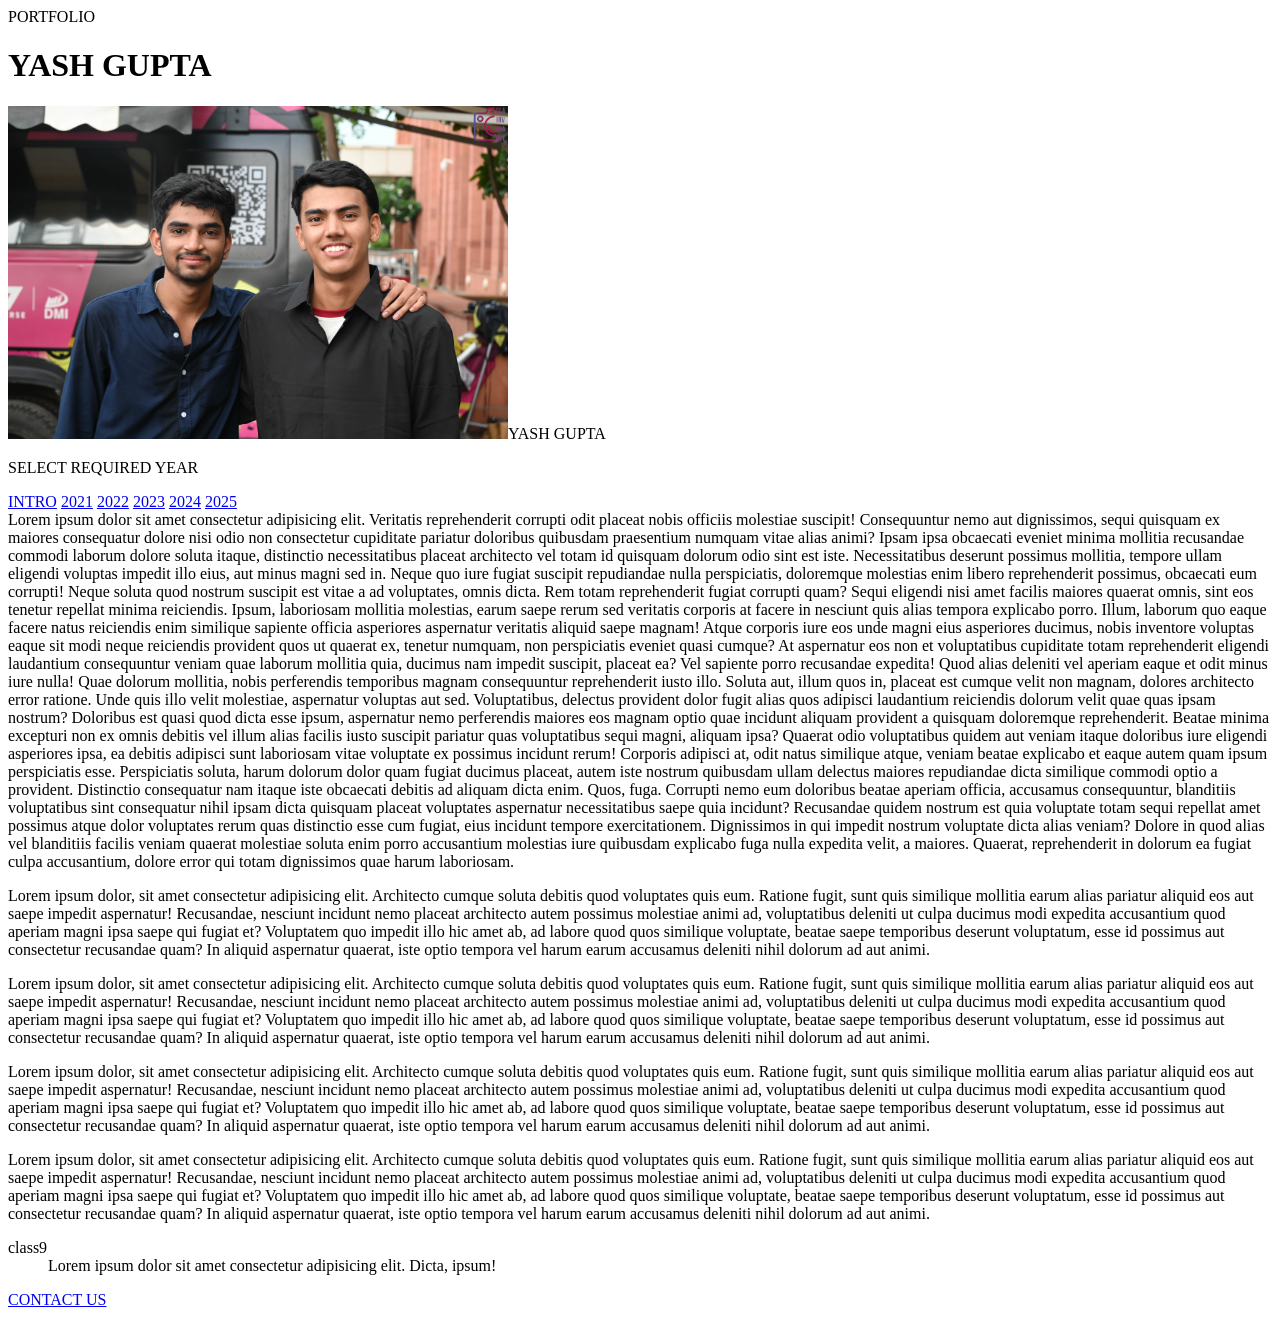
<file: YASHdemo.html>
<!DOCTYPE html>
<html lang="en">

<head>
    <meta charset="UTF-8">
    <meta name="viewport" content="width=device-width, initial-scale=1.0">
    <title>RESUME</title>
</head>

<body>

    <header>PORTFOLIO</header>

    <h1>YASH GUPTA</h1>
    <image src="DSC_3023.jpg" alt="my photo" width="500">YASH GUPTA</image>

    <p> SELECT REQUIRED YEAR</p>

    <nav>
        <a href="#intro"> INTRO</a>
        <a href="#2021"> 2021</a>
        <a href="#2022"> 2022</a>
        <a href="#2023"> 2023</a>
        <a href="#2024"> 2024</a>
        <a href="#2025"> 2025</a>
    </nav>


    Lorem ipsum dolor sit amet consectetur adipisicing elit. Veritatis reprehenderit corrupti odit placeat nobis
    officiis molestiae suscipit! Consequuntur nemo aut dignissimos, sequi quisquam ex maiores consequatur dolore nisi
    odio non consectetur cupiditate pariatur doloribus quibusdam praesentium numquam vitae alias animi? Ipsam ipsa
    obcaecati eveniet minima mollitia recusandae commodi laborum dolore soluta itaque, distinctio necessitatibus placeat
    architecto vel totam id quisquam dolorum odio sint est iste. Necessitatibus deserunt possimus mollitia, tempore
    ullam eligendi voluptas impedit illo eius, aut minus magni sed in. Neque quo iure fugiat suscipit repudiandae nulla
    perspiciatis, doloremque molestias enim libero reprehenderit possimus, obcaecati eum corrupti! Neque soluta quod
    nostrum suscipit est vitae a ad voluptates, omnis dicta. Rem totam reprehenderit fugiat corrupti quam? Sequi
    eligendi nisi amet facilis maiores quaerat omnis, sint eos tenetur repellat minima reiciendis. Ipsum, laboriosam
    mollitia molestias, earum saepe rerum sed veritatis corporis at facere in nesciunt quis alias tempora explicabo
    porro. Illum, laborum quo eaque facere natus reiciendis enim similique sapiente officia asperiores aspernatur
    veritatis aliquid saepe magnam! Atque corporis iure eos unde magni eius asperiores ducimus, nobis inventore voluptas
    eaque sit modi neque reiciendis provident quos ut quaerat ex, tenetur numquam, non perspiciatis eveniet quasi
    cumque? At aspernatur eos non et voluptatibus cupiditate totam reprehenderit eligendi laudantium consequuntur veniam
    quae laborum mollitia quia, ducimus nam impedit suscipit, placeat ea? Vel sapiente porro recusandae expedita! Quod
    alias deleniti vel aperiam eaque et odit minus iure nulla! Quae dolorum mollitia, nobis perferendis temporibus
    magnam consequuntur reprehenderit iusto illo. Soluta aut, illum quos in, placeat est cumque velit non magnam,
    dolores architecto error ratione. Unde quis illo velit molestiae, aspernatur voluptas aut sed. Voluptatibus,
    delectus provident dolor fugit alias quos adipisci laudantium reiciendis dolorum velit quae quas ipsam nostrum?
    Doloribus est quasi quod dicta esse ipsum, aspernatur nemo perferendis maiores eos magnam optio quae incidunt
    aliquam provident a quisquam doloremque reprehenderit. Beatae minima excepturi non ex omnis debitis vel illum alias
    facilis iusto suscipit pariatur quas voluptatibus sequi magni, aliquam ipsa? Quaerat odio voluptatibus quidem aut
    veniam itaque doloribus iure eligendi asperiores ipsa, ea debitis adipisci sunt laboriosam vitae voluptate ex
    possimus incidunt rerum! Corporis adipisci at, odit natus similique atque, veniam beatae explicabo et eaque autem
    quam ipsum perspiciatis esse. Perspiciatis soluta, harum dolorum dolor quam fugiat ducimus placeat, autem iste
    nostrum quibusdam ullam delectus maiores repudiandae dicta similique commodi optio a provident. Distinctio
    consequatur nam itaque iste obcaecati debitis ad aliquam dicta enim. Quos, fuga. Corrupti nemo eum doloribus beatae
    aperiam officia, accusamus consequuntur, blanditiis voluptatibus sint consequatur nihil ipsam dicta quisquam placeat
    voluptates aspernatur necessitatibus saepe quia incidunt? Recusandae quidem nostrum est quia voluptate totam sequi
    repellat amet possimus atque dolor voluptates rerum quas distinctio esse cum fugiat, eius incidunt tempore
    exercitationem. Dignissimos in qui impedit nostrum voluptate dicta alias veniam? Dolore in quod alias vel blanditiis
    facilis veniam quaerat molestiae soluta enim porro accusantium molestias iure quibusdam explicabo fuga nulla
    expedita velit, a maiores. Quaerat, reprehenderit in dolorum ea fugiat culpa accusantium, dolore error qui totam
    dignissimos quae harum laboriosam.

    <main>



        <p id="2021">Lorem ipsum dolor, sit amet consectetur adipisicing elit. Architecto cumque soluta debitis quod
            voluptates quis eum. Ratione fugit, sunt quis similique mollitia earum alias pariatur aliquid eos aut saepe
            impedit aspernatur! Recusandae, nesciunt incidunt nemo placeat architecto autem possimus molestiae animi ad,
            voluptatibus deleniti ut culpa ducimus modi expedita accusantium quod aperiam magni ipsa saepe qui fugiat
            et? Voluptatem quo impedit illo hic amet ab, ad labore quod quos similique voluptate, beatae saepe
            temporibus deserunt voluptatum, esse id possimus aut consectetur recusandae quam? In aliquid aspernatur
            quaerat, iste optio tempora vel harum earum accusamus deleniti nihil dolorum ad aut animi.</p>
    
        <p id="2022">Lorem ipsum dolor, sit amet consectetur adipisicing elit. Architecto cumque soluta debitis quod
            voluptates quis eum. Ratione fugit, sunt quis similique mollitia earum alias pariatur aliquid eos aut saepe
            impedit aspernatur! Recusandae, nesciunt incidunt nemo placeat architecto autem possimus molestiae animi ad,
            voluptatibus deleniti ut culpa ducimus modi expedita accusantium quod aperiam magni ipsa saepe qui fugiat
            et? Voluptatem quo impedit illo hic amet ab, ad labore quod quos similique voluptate, beatae saepe
            temporibus deserunt voluptatum, esse id possimus aut consectetur recusandae quam? In aliquid aspernatur
            quaerat, iste optio tempora vel harum earum accusamus deleniti nihil dolorum ad aut animi.</p>
    
        <p id="2023">Lorem ipsum dolor, sit amet consectetur adipisicing elit. Architecto cumque soluta debitis quod
            voluptates quis eum. Ratione fugit, sunt quis similique mollitia earum alias pariatur aliquid eos aut saepe
            impedit aspernatur! Recusandae, nesciunt incidunt nemo placeat architecto autem possimus molestiae animi ad,
            voluptatibus deleniti ut culpa ducimus modi expedita accusantium quod aperiam magni ipsa saepe qui fugiat
            et? Voluptatem quo impedit illo hic amet ab, ad labore quod quos similique voluptate, beatae saepe
            temporibus deserunt voluptatum, esse id possimus aut consectetur recusandae quam? In aliquid aspernatur
            quaerat, iste optio tempora vel harum earum accusamus deleniti nihil dolorum ad aut animi.</p>
    
        <p id="2024">Lorem ipsum dolor, sit amet consectetur adipisicing elit. Architecto cumque soluta debitis quod
            voluptates quis eum. Ratione fugit, sunt quis similique mollitia earum alias pariatur aliquid eos aut saepe
            impedit aspernatur! Recusandae, nesciunt incidunt nemo placeat architecto autem possimus molestiae animi ad,
            voluptatibus deleniti ut culpa ducimus modi expedita accusantium quod aperiam magni ipsa saepe qui fugiat
            et? Voluptatem quo impedit illo hic amet ab, ad labore quod quos similique voluptate, beatae saepe
            temporibus deserunt voluptatum, esse id possimus aut consectetur recusandae quam? In aliquid aspernatur
            quaerat, iste optio tempora vel harum earum accusamus deleniti nihil dolorum ad aut animi.</p>

            
        <section id="intro">
            <dl>

                <dt>class9</dt>
                <dd>Lorem ipsum dolor sit amet consectetur adipisicing elit. Dicta, ipsum!</dd>
            </dl>

        </section>
    </main>



    <footer>
        <a href="test2.html" target="_blank" > CONTACT US</a>
    </footer>





</body>

</html>
</file>
